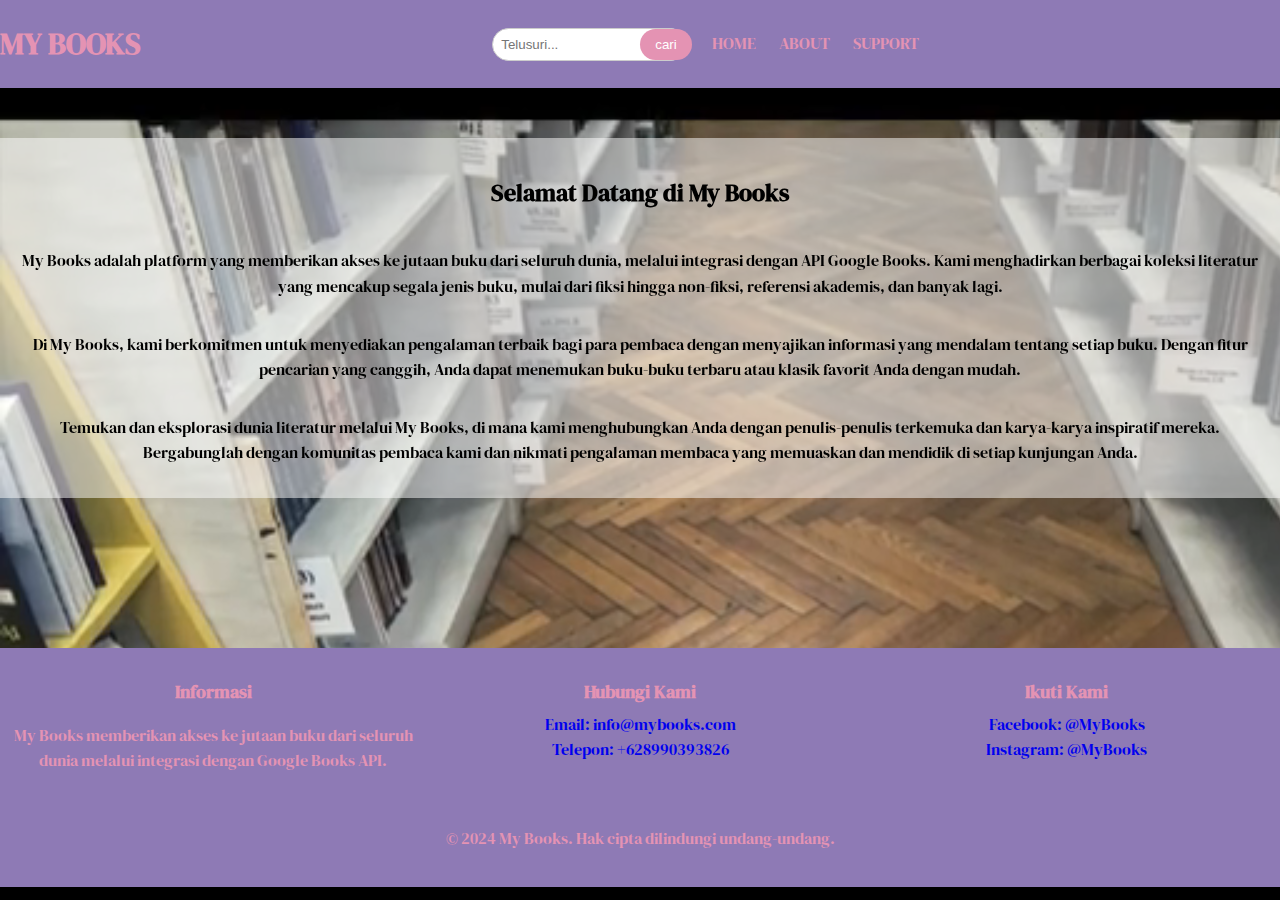
<file: HTML/about.html>
<!DOCTYPE html>
<html lang="id">

<head>
    <meta charset="UTF-8">
    <meta name="viewport" content="width=device-width, initial-scale=1.0">
    <title>About - My Books</title>
    <link rel="stylesheet" href="/CSS/home.css" /> <!-- UNTUK MEMANGGIL FUNGSI CSS HOME -->
    <link rel="stylesheet" href="/CSS/responsive.css" /> <!-- UNTUK MEMANGGIL FUNGSI CSS RESPONSIVE -->
    <link rel="stylesheet" href="https://fonts.googleapis.com/css2?family=DM+Serif+Display:ital@0;1&display=swap" />

</head>

<body>
    <header>
        <div class="judul">
            <h1>MY BOOKS</h1>
        </div>
        <div class="div-1">
            <div class="cari">
                <a href="cari.html">
                    <input type="text" id="search" placeholder="Telusuri...">
                    <button onclick="searchBooks();">cari</button></a>
            </div>
            <nav class="menu">
                <a href="index.html">HOME</a>
                <a href="about.html">ABOUT</a>
                <a href="support.html">SUPPORT</a>
            </nav>
        </div>
    </header>
    <!-- VIDEO UNTUK BACKGROUND -->
    <video id="bg-video" autoplay muted loop>
        <source src="/media/perpus.mp4" type="video/mp4">
        Your browser does not support the video tag.
    </video>

    <section class="about-section">
        <div class="container">
            <h2>Selamat Datang di My Books</h2>
            <p>
                My Books adalah platform yang memberikan akses ke jutaan buku dari seluruh dunia, melalui integrasi
                dengan API Google Books. Kami menghadirkan berbagai koleksi literatur yang mencakup segala jenis buku,
                mulai dari fiksi hingga non-fiksi, referensi akademis, dan banyak lagi.
            </p>
            <p>
                Di My Books, kami berkomitmen untuk menyediakan pengalaman terbaik bagi para pembaca dengan menyajikan
                informasi yang mendalam tentang setiap buku. Dengan fitur pencarian yang canggih, Anda dapat menemukan
                buku-buku terbaru atau klasik favorit Anda dengan mudah.
            </p>
            <p>
                Temukan dan eksplorasi dunia literatur melalui My Books, di mana kami menghubungkan Anda dengan
                penulis-penulis terkemuka dan karya-karya inspiratif mereka. Bergabunglah dengan komunitas pembaca kami
                dan nikmati pengalaman membaca yang memuaskan dan mendidik di setiap kunjungan Anda.
            </p>
        </div>
    </section>

    <footer class="footer">
        <div class="info">
            <h2>Informasi</h2>
            <p>My Books memberikan akses ke jutaan buku dari seluruh dunia melalui integrasi dengan Google Books API.
            </p>
        </div>
        <div class="contact">
            <h2>Hubungi Kami</h2>
            <a href="https://www.gmail.com/ekaarahma010.gmail.com/">Email: info@mybooks.com</a><br>
            <a href="tel:+628990393826">Telepon: +628990393826</a>
        </div>
        <div class="follow">
            <h2>Ikuti Kami</h2>
            <a href="https://www.facebook.com/Eka Dwi/">Facebook: @MyBooks</a><br>
            <a href="https://www.instagram.com/ekarhmaa_14/">Instagram: @MyBooks</a>
        </div><br>
        <div class="copyright">
            <p>&copy; 2024 My Books. Hak cipta dilindungi undang-undang.</p>
        </div>
    </footer>

</body>

</html>
</file>
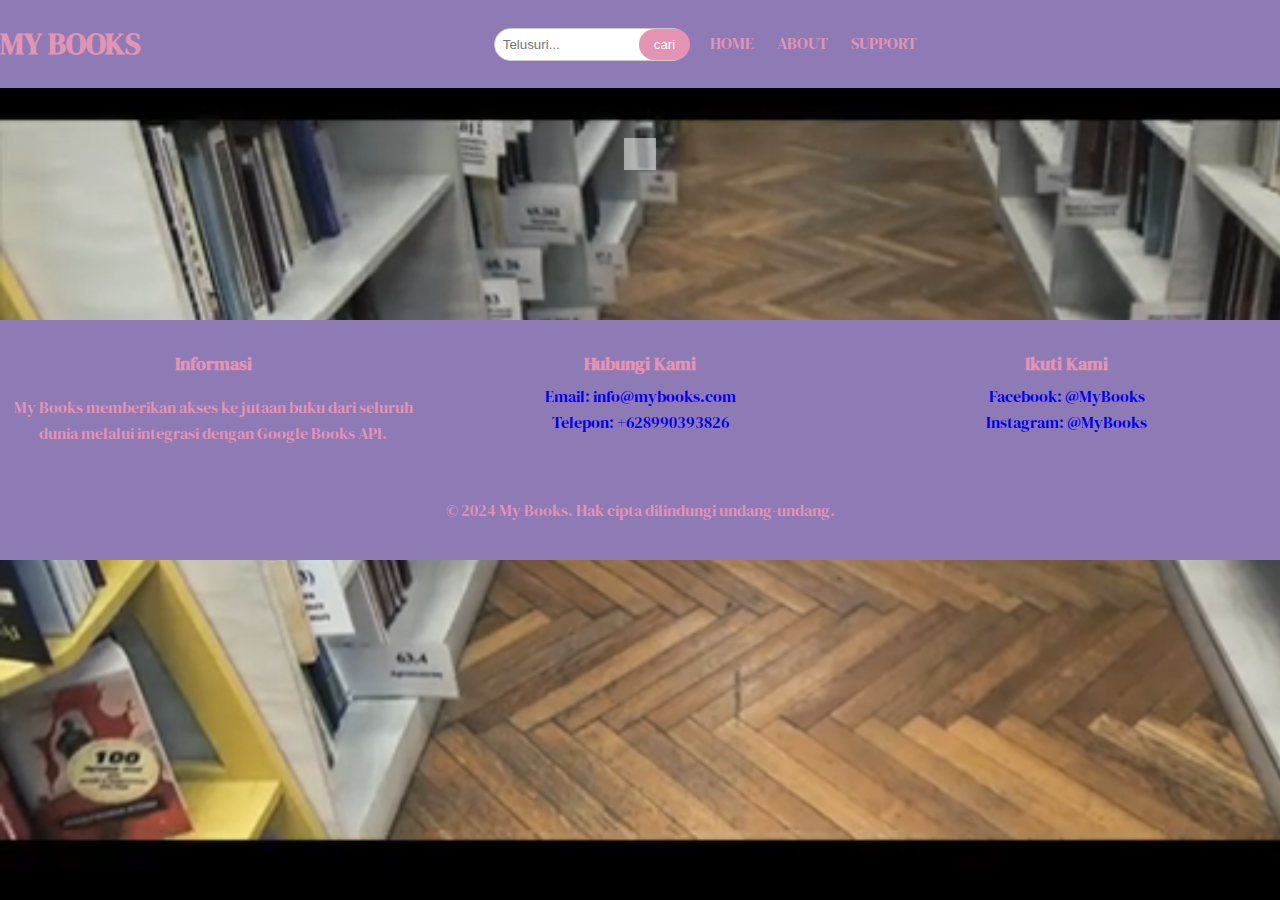
<file: HTML/cari.html>
<!DOCTYPE html>
<html lang="en">

<head>
    <meta charset="UTF-8">
    <meta name="viewport" content="width=device-width, initial-scale=1.0">
    <title>cari-my books</title>

    <link rel="stylesheet" href="/CSS/home.css" /><!-- UNTUK MEMANGGIL FUNGSI CSS HOME -->
    <link rel="stylesheet" href="/CSS/cari.css" /><!-- UNTUK MEMANGGIL FUNGSI CSS CARI -->
    <link rel="stylesheet" href="/CSS/responsive.css" /><!-- UNTUK MEMANGGIL FUNGSI CSS RESPONSIVE -->
    <link rel="stylesheet" href="https://fonts.googleapis.com/css2?family=DM+Serif+Display:ital@0;1&display=swap">



</head>

<body>
    <header>
        <div class="judul">
            <h1>MY BOOKS</h1>
        </div>
        <div class="div-1">
            <div class="cari">
                <input type="text" id="search" placeholder="Telusuri...">
                <button onclick="searchBooks();">cari</button>
            </div>
            <nav class="menu">
                <a href="index.html">HOME</a>
                <a href="about.html">ABOUT</a>
                <a href="support.html">SUPPORT</a>
            </nav>
        </div>
    </header>
    <!-- VIDEO UNTUK BACKGROUND -->
    <video id="bg-video" autoplay muted loop>
        <source src="/media/perpus.mp4" type="video/mp4">
        Your browser does not support the video tag.
    </video>
    <!-- CONTAINER UNTUK PEMBUNGKUS HASIL PENCARIAN -->
    <div class="container">
        <!-- hasil pencarian akan ditampilkan di sini -->
    </div>
    <script src="/JS/cari.js"></script>
    <footer class="footer">
        <div class="info">
            <h2>Informasi</h2>
            <p>My Books memberikan akses ke jutaan buku dari seluruh dunia melalui integrasi dengan Google Books API.
            </p>
        </div>
        <div class="contact">
            <h2>Hubungi Kami</h2>
            <a href="https://www.gmail.com/ekaarahma010.gmail.com/">Email: info@mybooks.com</a><br>
            <a href="tel:+628990393826">Telepon: +628990393826</a>
        </div>
        <div class="follow">
            <h2>Ikuti Kami</h2>
            <a href="https://www.facebook.com/Eka Dwi/">Facebook: @MyBooks</a><br>
            <a href="https://www.instagram.com/ekarhmaa_14/">Instagram: @MyBooks</a>
        </div><br>
        <div class="copyright">
            <p>&copy; 2024 My Books. Hak cipta dilindungi undang-undang.</p>
        </div>
    </footer>

</body>

</html>
</file>
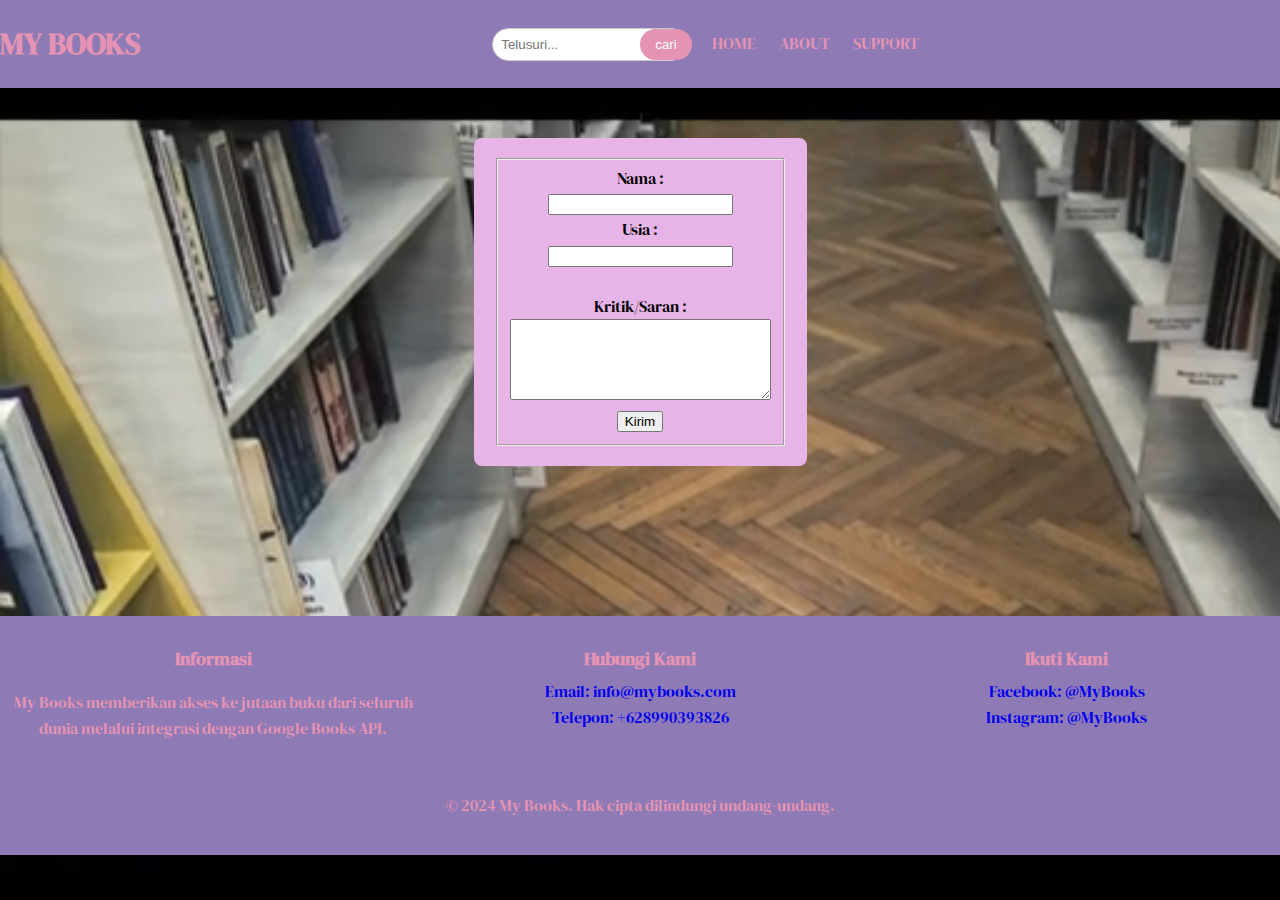
<file: HTML/support.html>
<!DOCTYPE html>
<html lang="en">

<head>
    <meta charset="UTF-8">
    <meta name="viewport" content="width=device-width, initial-scale=1.0">
    <title>Support-my books</title>
    <link rel="stylesheet" href="/CSS/home.css" /><!-- UNTUK MEMANGGIL FUNGSI CSS HOME -->
    <link rel="stylesheet" href="/CSS/support.css" /><!-- UNTUK MEMANGGIL FUNGSI CSS SUPPORT -->
    <link rel="stylesheet" href="/CSS/responsive.css" /><!-- UNTUK MEMANGGIL FUNGSI CSS RESPONSIVE -->
    <link rel="stylesheet" href="https://fonts.googleapis.com/css2?family=DM+Serif+Display:ital@0;1&display=swap"/>

</head>

<body>
    <header>
        <div class="judul">
            <h1>MY BOOKS</h1>
        </div>
        <div class="div-1">
            <div class="cari">
                <a href="cari.html">
                    <input type="text" id="search" placeholder="Telusuri...">
                    <button onclick="searchBooks();">cari</button></a>
            </div>
            <nav class="menu">
                <a href="index.html">HOME</a>
                <a href="about.html">ABOUT</a>
                <a href="support.html">SUPPORT</a>
            </nav>
        </div>
    </header>
    <!-- VIDEO BACKGROUND -->
    <video id="bg-video" autoplay muted loop>
        <source src="/media/perpus.mp4" type="video/mp4">
        Your browser does not support the video tag.
    </video>


    <form>
        <fieldset>
            <label for="fname">Nama :</label><br>
            <input type="text" id="fname" name="fname"><br>
            <label for="lname">Usia :</label><br>
            <input type="number" id="lname" name="lname"><br><br>
            <label for="lname">Kritik/Saran :</label><br>
            <textarea name="kritik" rows="5" cols="30" required></textarea><br>
            <input type="submit" value="Kirim">
        </fieldset>
    </form>
    <footer class="footer">
        <div class="info">
            <h2>Informasi</h2>
            <p>My Books memberikan akses ke jutaan buku dari seluruh dunia melalui integrasi dengan Google Books API.
            </p>
        </div>
        <div class="contact">
            <h2>Hubungi Kami</h2>
            <a href="https://www.gmail.com/ekaarahma010.gmail.com/">Email: info@mybooks.com</a><br>
            <a href="tel:+628990393826">Telepon: +628990393826</a>
        </div>
        <div class="follow">
            <h2>Ikuti Kami</h2>
            <a href="https://www.facebook.com/Eka Dwi/">Facebook: @MyBooks</a><br>
            <a href="https://www.instagram.com/ekarhmaa_14/">Instagram: @MyBooks</a>
        </div><br>
        <div class="copyright">
            <p>&copy; 2024 My Books. Hak cipta dilindungi undang-undang.</p>
        </div>
    </footer>
</body>

</html>
</file>
<file: CSS/home.css>
/* CSS UNTUK BODY */
body {
    font-family: "DM Serif Display", serif;
    background-color: #E493B3;
    margin: 0;
    padding: 0;
    display: flex;
    flex-direction: column;
    line-height: 1.6;
    width: 100%;
    height: 100%;
    overflow-x: hidden;
    justify-content: center;
    align-items: center;
    text-align: center;
}
/* CSS UNTUK BACKGROUND VIDEO */
#bg-video {
    position: fixed;
    top: 30px;
    left: 0;
    right: 0;
    width: auto;
    height: auto;
    min-width: 100%;
    min-height: 100%;
    z-index: -200;
}
/* CSS UNTUK HEADER */
header {
    position: sticky;
    top: 0;
    margin: 0 auto;
    width: 100%;
    background-color: #8E7AB5;
    color: #E493B3;
    z-index: 1000;
    height: auto;
    display: flex;
    justify-content: space-between;
    padding-right: 50px;
}
/* CSS UNTUK JUDUL YANG DI HEADER */
.judul {
    font-size: 15px;
}
/* CSS UNTUK NAVIGASI */
.div-1 {
    display: flex;
    gap: 10px;
    align-items: center;
    justify-content: space-between;
    padding: 10px 20px;
    max-width: 100%;
    margin: 0 auto;
}
.div-1 a{
    text-decoration: none;
}
/* CSS UNTUK KALIMAT DIATAS BOX */
.div-2 {
    font-size: xx-large;
    margin: 70px 0 0;
    color: #0c0b0b;
    padding: 0px;
}
/* CSS UNTUK NAVIGASI MENU */
.menu a {
    color: #E493B3;
    text-decoration: none;
    padding: 5px 10px;
    border-radius: 3px;
    transition: background-color 0.3s ease;
}
/* CSS KETIKA CURSOR DI MENU MAKA BACKGROUNDNYA BERUBAH  */
.menu a:hover {
    background-color: #d4c3d6;
}
/* CSS UNTUK CARI */
.cari {
    display: flex;
    align-items: center;
}

.cari input[type="text"] {
    padding: 8px;
    margin-right: -50px;
    border: 1px solid #ccc;
    border-radius: 30px;
}
/* CSS UNTUK BUTTON CARI */
.cari button {
    padding: 8px 15px;
    background-color: #E493B3;
    color: white;
    border: none;
    border-radius: 30px;
    cursor: pointer;
}
/* CSS UNTUK MEMBUNGKUS BOX YANG AKAN DITAMPILKAN DI HOME  */
/* CSS UNTUK BOX/YANG MEMBUNGKUS COVER BUKU DAN JUDUL BUKU */
.box {
    display: inline-flex;
    margin: 20px 0px;
    padding: 10px;
    border: 10px solid #887e7e;
    width: 150px;
    text-align: center;
    background-color: rgba(255, 255, 255, 0.5);
    backdrop-filter: blur(10px);
    justify-content: center;
}
/* CSS UNTUK GAMBAR/COVER BUKU */
.book-image {
    width: 80px;
    height: 130px;
    justify-content: center;
}
/* CSS UNTUK JUDUL BUKU */
.book-title {
    padding: 10px;
    text-align: center;
}
#container {
    display: flex;
    flex-wrap: wrap;
    justify-content: space-around;
    max-width: 100%;
    margin: 10px 10px 0px;

}


.bg {
    margin: 20px 0px;
    background-color: rgba(255, 255, 255, 0.5);
    backdrop-filter: blur(10px);
    padding: 1rem;
    justify-content: center;
    text-align: center;
}

.bg h2 {
    font-size: xx-large;

}

.container {
    display: flex;
    flex-wrap: wrap;
    margin-top: 50px;
    background-color: rgba(255, 255, 255, 0.5);
    backdrop-filter: blur(0);
    padding: 1rem;
    justify-content: center;
    text-align: center;

}

/* Footer styling */
.footer {
    margin-top: 150px;
    /* Sesuaikan margin sesuai kebutuhan */
    background-color: #8E7AB5;
    color: #E493B3;
    text-align: center;
    padding: 10px 0;
    display: flex;
    flex-wrap: wrap;
    justify-content: space-around;
    flex-direction: row;
    /* Default direction, bisa dihapus karena sudah default */
}
.footer a{
    text-decoration: none;
}
.footer .info,
.footer .contact,
.footer .follow {
    flex: 1 1 90px;
    /* Mengatur flex-grow, flex-shrink, dan flex-basis */
    padding: 0 10px;
    /* Sesuaikan padding sesuai kebutuhan */
    margin: 5px 0;
    /* Sesuaikan margin sesuai kebutuhan */
}

.footer .copyright {
    flex: 1 1 100%;
    text-align: center;
    padding: 10px 0;
    /* Sesuaikan padding sesuai kebutuhan */
    margin-top: 5px;
    /* Sesuaikan margin sesuai kebutuhan */
}

.footer h2 {
    font-size: 18px;
    margin-bottom: 5px;
}
</file>
<file: CSS/responsive.css>
/* RESPONSIVE PADA UKURAN MAKSIMAL 768PX */
@media (max-width: 768px) {
    body {
        overflow-x: hidden;
    }

    header .div-1 {
        flex-direction: column;
    }

    header .cari {
        margin-bottom: 10px;
    }

    header .cari input[type="text"] {
        width: 150px;
    }

    header .menu {
        flex-direction: column;
        align-items: center;
    }

    header .menu a {
        padding: 6px 11px;
        margin: 5px;
    }
    #bg-video{
        overflow-x: hidden;
    }
    
    .footer {
        flex-direction: column;
        align-items: center;
    }

    .footer .info,
    .footer .contact,
    .footer .follow,
    .footer .copyright {
        flex: 1 1 100%;
        margin: 5px 0;
        text-align: center;
    }
}
/* RESPONSIVE PADA UKURAN MAKSIMAL 425PX */

@media (max-width: 425px) {
    body {
        overflow-x: hidden;
    }

    header .cari {
        margin-bottom: 8px;
    }

    header .cari input[type="text"] {
        width: 130px;
    }

    header .menu a {
        padding: 4px 9px;
        margin: 4px;
    }
    #bg-video{
        overflow-x: hidden;
    }

    .footer .info,
    .footer .contact,
    .footer .follow,
    .footer .copyright {
        flex: 1 1 85%;
        margin: 4px 0;
    }
}
/* RESPONSIVE PADA UKURAN MAKSIMAL 375PX */

@media (max-width: 375px) {
    body {
        overflow-x: hidden;
    }

    header .cari {
        margin-bottom: 6px;
    }

    header .cari input[type="text"] {
        width: 110px;
    }

    header .menu a {
        padding: 2px 6px;
        margin: 2px;
    }
    #bg-video{
        overflow-x: hidden;
    }

    .footer .info,
    .footer .contact,
    .footer .follow,
    .footer .copyright {
        flex: 1 1 75%;
        margin: 3px 0;
    }
}
/* RESPONSIVE PADA UKURAN MAKSIMAL 320PX */

@media (max-width: 320px) {
    body {
        overflow-x: hidden;
    }

    header .cari {
        margin-bottom: 4px;
    }

    header .cari input[type="text"] {
        width: 90px;
    }

    header .menu a {
        padding: 1px 4px;
        margin: 1px;
    }
    #bg-video{
        overflow-x: hidden;
    }
    .footer .info,
    .footer .contact,
    .footer .follow,
    .footer .copyright {
        flex: 1 1 65%;
        margin: 2px 0;
    }
}
</file>
<file: CSS/cari.css>
/* CSS UNTUK CARD HASIL PENCARIAN */
.card {
    border: 1px solid black; /* membuat border hitam dengan ketebalan 1px di sekeliling card */
    position: relative; /* mengatur posisi relatif terhadap posisi normal */
    top: 10px; /* menggeser card 10px ke bawah dari posisi normalnya */
    width: 150px; /* lebar card sebesar 150px */
    margin: 10px; /* margin 10px di sekeliling card */
    padding: 10px; /* padding 10px di dalam card */
    text-align: center; /* mengatur teks di dalam card menjadi rata tengah */
    background-color: rgb(243, 220, 248); /* memberikan warna latar belakang card dengan nilai RGB (250, 211, 250) */
}
/* CSS UNTUK GAMBAR/COVER DIDALAM CARD */
.card img {
    width: 100px; /* lebar gambar di dalam card sebesar 100px */
    object-fit: cover; /* mengatur cara gambar menyesuaikan ukuran sesuai container (mengisi dan memotong jika perlu) */
}
</file>
<file: CSS/support.css>
/* CSS UNTUK KRITIK/SARAN */
form {
    max-width: 300px; /* maksimum lebar form adalah 300px */
    margin: 50px 100px 0px; /* margin: atas 50px, kanan dan kiri masing-masing 100px, bawah 0px */
    background-color: #e7b4e7; /* warna latar belakang form */
    padding: 20px; /* padding di dalam form sebesar 20px */
    border-radius: 8px; /* border radius sudut form sebesar 8px */
    text-align: center; /* mengatur teks di form menjadi rata tengah */
}

/* CSS UNTUK LABEL  */
.form label {
    display: block; /* membuat label menjadi blok (setiap label di bawah satu sama lain) */
    font-weight: bold; /* tebalkan teks label */
    margin-bottom: 5px; /* margin bawah label sebesar 5px */
}

/* CSS UNTUK INPUT NAMA,USIA,KRITIK/SARAN */
.form input[type="text"],
.form input[type="number"],
.form textarea {
    width: 100%; /* lebar input dan textarea 100% dari parent (form) */
    padding: 8px; /* padding di dalam input dan textarea sebesar 8px */
    font-size: 14px; /* ukuran teks di input dan textarea 14px */
    border: 1px solid #696363; /* border input dan textarea tebal 1px solid abu-abu */
    border-radius: 4px; /* border radius sudut input dan textarea sebesar 4px */
    box-sizing: border-box; /* mengatur box-sizing menjadi border-box agar padding tidak mempengaruhi lebar total */
}

/* CSS UNTUK TEXT DI DALAM KOLOM KRITIK/SARAN */
.form textarea {
    resize: vertical; /* izinkan textarea untuk diresize secara vertikal */
    height: 100px; /* tinggi awal textarea adalah 100px */
}

/* CSS UNTUK TOMBOL KIRIM */
.form button {
    padding: 10px 20px; /* padding di dalam tombol sebesar 10px atas-bawah dan 20px kanan-kiri */
    background-color: #8E7AB5; /* warna latar belakang tombol */
    color: #fff; /* warna teks di dalam tombol putih */
    border: none; /* hilangkan border tombol */
    border-radius: 4px; /* border radius sudut tombol sebesar 4px */
    cursor: pointer; /* ubah cursor menjadi pointer saat mengarahkan ke tombol */
}

/* CSS UNTUK TOMBOL KETIKA DITEKAN */
.form button:hover {
    background-color: #6B548E; /* ubah warna latar belakang tombol saat dihover */
}
</file>
